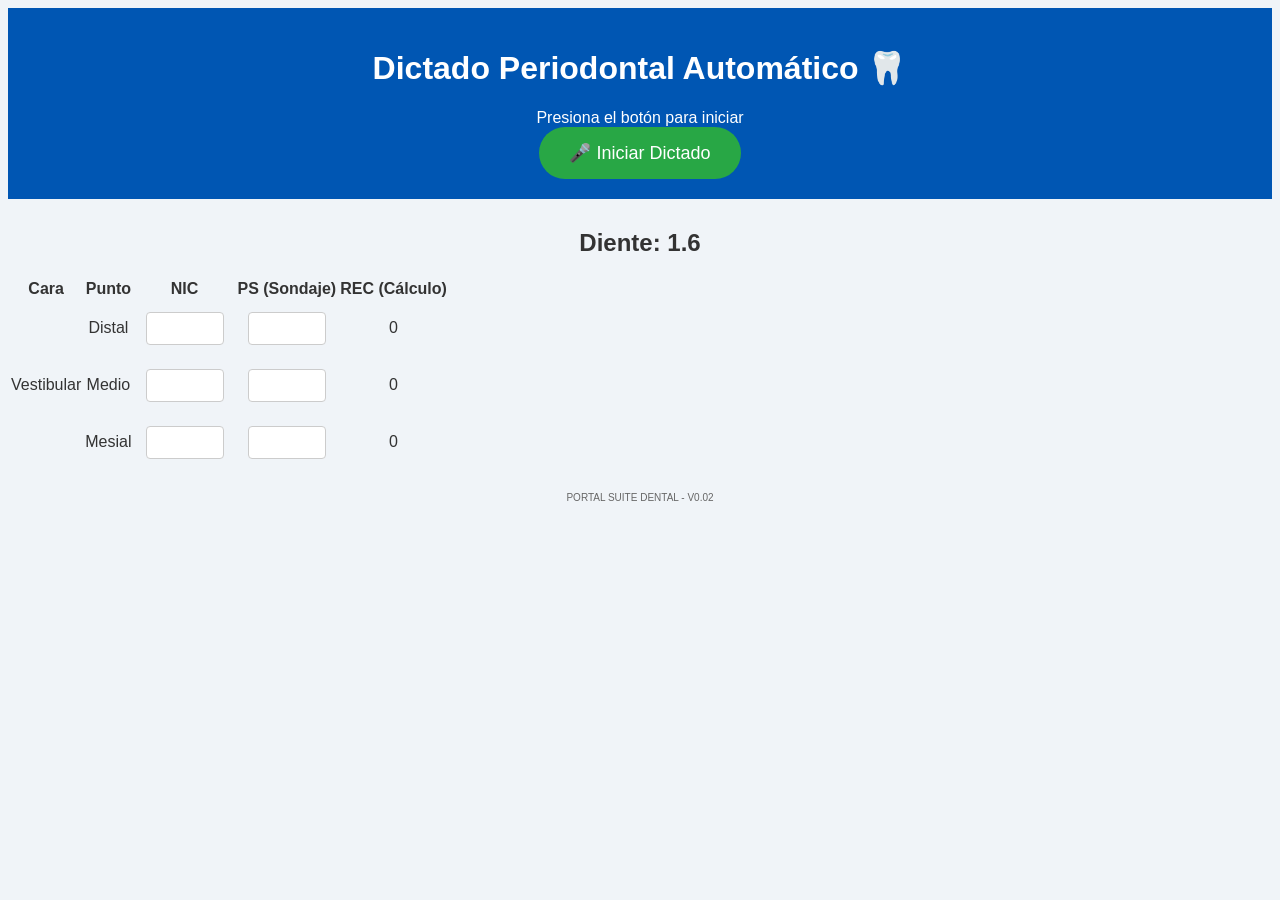
<file: apps/periodontograma/index.html>
<!DOCTYPE html>
<html lang="es">
<head>
    <meta charset="UTF-8">
    <title>Periodontograma de Voz Pro</title>
    <link rel="stylesheet" href="style.css">
</head>
<body>
    <header>
        <h1>Dictado Periodontal Automático 🦷</h1>
        <div id="status">Presiona el botón para iniciar</div>
        <button id="btn-voz">🎤 Iniciar Dictado</button>
    </header>

    <main>
        <div class="contenedor-diente">
            <h2 id="diente-actual">Diente: 1.6</h2>
            <table>
                <thead>
                    <tr>
                        <th>Cara</th>
                        <th>Punto</th>
                        <th>NIC</th>
                        <th>PS (Sondaje)</th>
                        <th>REC (Cálculo)</th>
                    </tr>
                </thead>
                <tbody id="tabla-cuerpo">
                    <tr class="v-row">
                        <td rowspan="3">Vestibular</td>
                        <td>Distal</td>
                        <td><input type="number" id="v-d-nic"></td>
                        <td><input type="number" id="v-d-ps"></td>
                        <td id="v-d-rec">0</td>
                    </tr>
                    <tr class="v-row">
                        <td>Medio</td>
                        <td><input type="number" id="v-m-nic"></td>
                        <td><input type="number" id="v-m-ps"></td>
                        <td id="v-m-rec">0</td>
                    </tr>
                    <tr class="v-row">
                        <td>Mesial</td>
                        <td><input type="number" id="v-mes-nic"></td>
                        <td><input type="number" id="v-mes-ps"></td>
                        <td id="v-mes-rec">0</td>
                    </tr>
                </tbody>
            </table>
        </div>
    </main>

    <footer style="text-align: center; font-size: 10px; color: #666; margin-top: 20px; text-transform: uppercase;">
        Portal Suite Dental - <span class="app-version-display" data-app="periodontograma_legacy"></span>
    </footer>

    <script src="../../version.js"></script>
    <script src="script.js"></script>
</body>
</html>
</file>
<file: apps/periodontograma/style.css>
body { font-family: 'Segoe UI', sans-serif; background-color: #f0f4f8; color: #333; text-align: center; }
header { background-color: #0056b3; color: white; padding: 20px; margin-bottom: 30px; }
.ficha { background: white; padding: 20px; border-radius: 12px; display: inline-block; box-shadow: 0 4px 6px rgba(0,0,0,0.1); }
input { width: 60px; padding: 8px; margin: 10px; border: 1px solid #ccc; border-radius: 4px; }
#btn-voz { background-color: #28a745; color: white; border: none; padding: 15px 30px; font-size: 18px; border-radius: 50px; cursor: pointer; transition: 0.3s; }
#btn-voz:hover { background-color: #218838; }
#diagnostico { margin-top: 30px; padding: 20px; background-color: #d1ecf1; border-radius: 8px; display: inline-block; width: 80%; }
</file>
